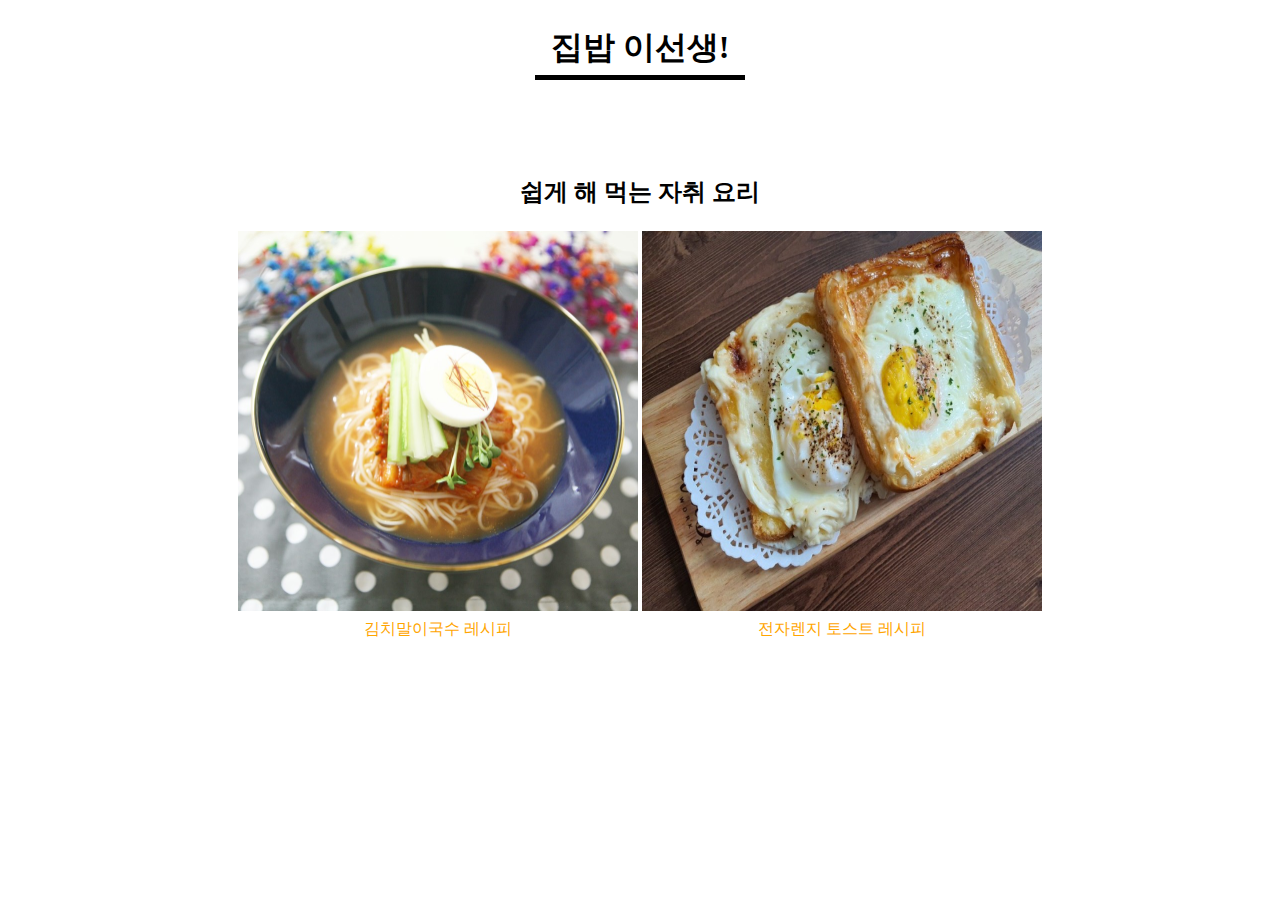
<file: index.html>
<!DOCTYPE html>
<html lang="ko">
    <head>
      <title>Week 10 Page</title>
      <meta charset="utf-8">
      <link rel="stylesheet" href="index.css" type="text/css">
    </head>
    <body>
        <header>
        <center><h1>집밥 이선생!</h1></center>
        </header><br><br><br>
        <section id="contents">
        <h2>쉽게 해 먹는 자취 요리</h2>
        <table>
            <tr>
             <td><img src="img/%EA%B9%80%EC%B9%98%EB%A7%90%EC%9D%B4%EA%B5%AD%EC%88%98.jpg" width="400" height="380" alt="김치말이국수 레시피" title="recipe1"></td>
             <td><img/ src="img/%EC%A0%84%EC%9E%90%EB%A0%88%EC%9D%B8%EC%A7%80%20%ED%86%A0%EC%8A%A4%ED%8A%B8.jpg" width="400" height="380" alt="전자레인지 토스트 레시피" title="recipe2"></td>
            </tr>
            <tr>
             <td><center><a href="recipe1.html">김치말이국수 레시피</a></center></td>
             <td><center><a href="recipe2.html">전자렌지 토스트 레시피</a></center></td>
            </tr>
        </table>
        </section>
    </body>
</html>
</file>
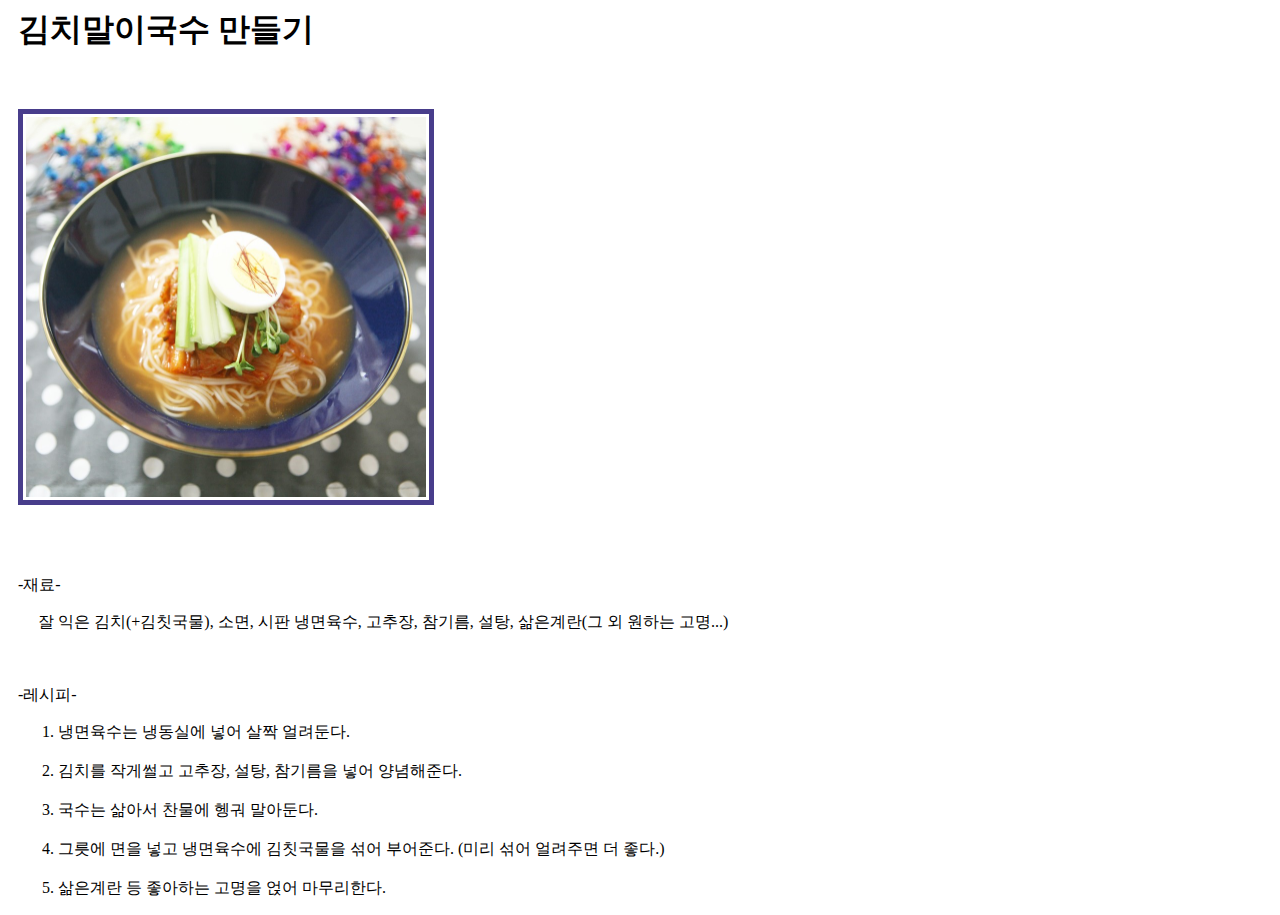
<file: recipe1.html>
<html lang="ko">
    <head>
      <title>Week 10 Page</title>
      <meta charset="utf-8">
      <link rel="stylesheet" href="recipe1.css" type="text/css">
    </head>
    <body>
       <h1>김치말이국수 만들기</h1>
        <br><br>
    <section>
        <table>
        <tr>
        <td><img src="img/%EA%B9%80%EC%B9%98%EB%A7%90%EC%9D%B4%EA%B5%AD%EC%88%98.jpg" width="400" height="380" alt="김치말이국수 레시피" title="recipe1"></td>
        </tr>
        </table>
        <br><br><br>
        
        <p>-재료-</p>
        <a>잘 익은 김치(+김칫국물), 소면, 시판 냉면육수, 고추장, 참기름, 설탕, 삶은계란(그 외 원하는 고명...)</a>
        <br><br><br>
        <p>-레시피-</p>
        <ol>
         <li>냉면육수는 냉동실에 넣어 살짝 얼려둔다.</li><br>
         <li>김치를 작게썰고 고추장, 설탕, 참기름을 넣어 양념해준다.</li><br>
         <li>국수는 삶아서 찬물에 헹궈 말아둔다.</li><br>
         <li>그릇에 면을 넣고 냉면육수에 김칫국물을 섞어 부어준다. (미리 섞어 얼려주면 더 좋다.)</li><br>
         <li>삶은계란 등 좋아하는 고명을 얹어 마무리한다.</li>
        </ol>
    </section>
    </body>
</html>
</file>
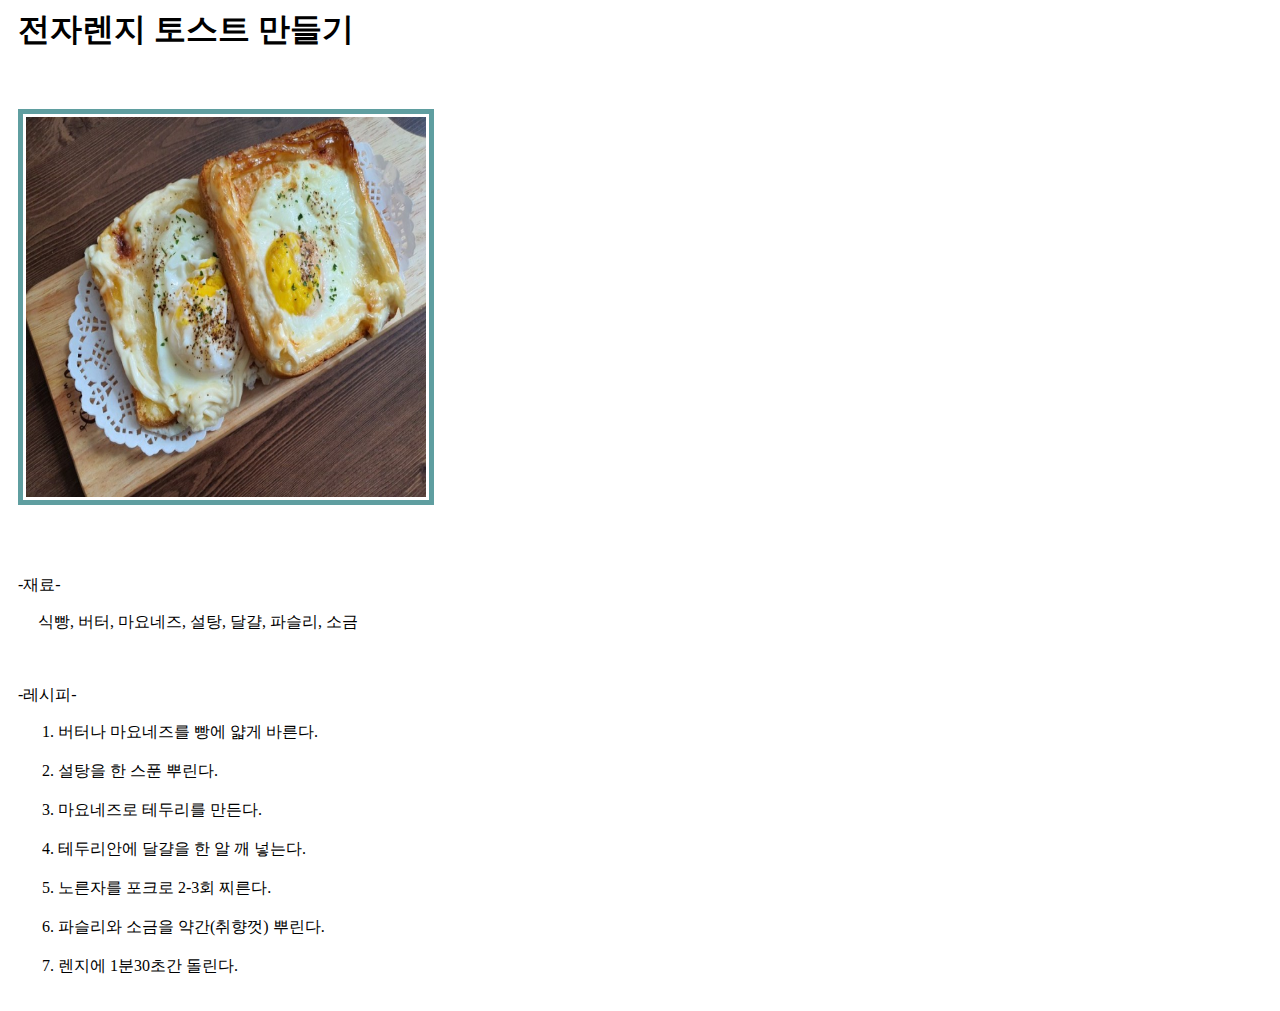
<file: recipe2.html>
<html lang="ko">
    <head>
      <title>Week 10 Page</title>
      <meta charset="utf-8">
      <link rel="stylesheet" href="recipe2.css" type="text/css">
    </head>
    <body>
       <h1>전자렌지 토스트 만들기</h1>
        <br><br>
    <section>
        <table>
        <tr>
        <td><img src="img/%EC%A0%84%EC%9E%90%EB%A0%88%EC%9D%B8%EC%A7%80%20%ED%86%A0%EC%8A%A4%ED%8A%B8.jpg" width="400" height="380" alt="김치말이국수 레시피" title="recipe1"></td>
        </tr>
        </table>
        <br><br><br>
        
        <p>-재료-</p>
        <a>식빵, 버터, 마요네즈, 설탕, 달걀, 파슬리, 소금</a>
        <br><br><br>
        <p>-레시피-</p>
        <ol>
         <li>버터나 마요네즈를 빵에 얇게 바른다.</li><br>
         <li>설탕을 한 스푼 뿌린다.</li><br>
         <li>마요네즈로 테두리를 만든다.</li><br>
         <li>테두리안에 달걀을 한 알 깨 넣는다.</li><br>
         <li>노른자를 포크로 2-3회 찌른다.</li><br>
         <li>파슬리와 소금을 약간(취향껏) 뿌린다.</li><br>
         <li>렌지에 1분30초간 돌린다.</li><br>
        </ol>
    </section>
    </body>
</html>
</file>
<file: index.css>
h1 {
    width:200px;
    border-bottom: 5px solid;
    padding:5px
    
}

h2{
    text-align: center;
}

table{
    margin: auto;
}
a {
    text-decoration: none;
}

a:link{
    color: orange;
}

a:visited {
    color: darkgreen;
}

a:hover {
    color: orange;
}

a:active{
    color: navy;
}
</file>
<file: recipe1.css>
h1{
    margin-left: 10px;
}

table{
    margin-left: 10px;
    border: 5px solid;
    border-color: darkslateblue;
}

p{
    margin-left: 10px;
}

ol{
    margin-left: 10px;
}

a{
    margin-left: 30px;
}
</file>
<file: recipe2.css>
h1{
    margin-left: 10px;
}

table{
    margin-left: 10px;
    border: 5px solid;
    border-color: cadetblue;
}

p{
    margin-left: 10px;
}

ol{
    margin-left: 10px;
}

a{
    margin-left: 30px;
}
</file>
